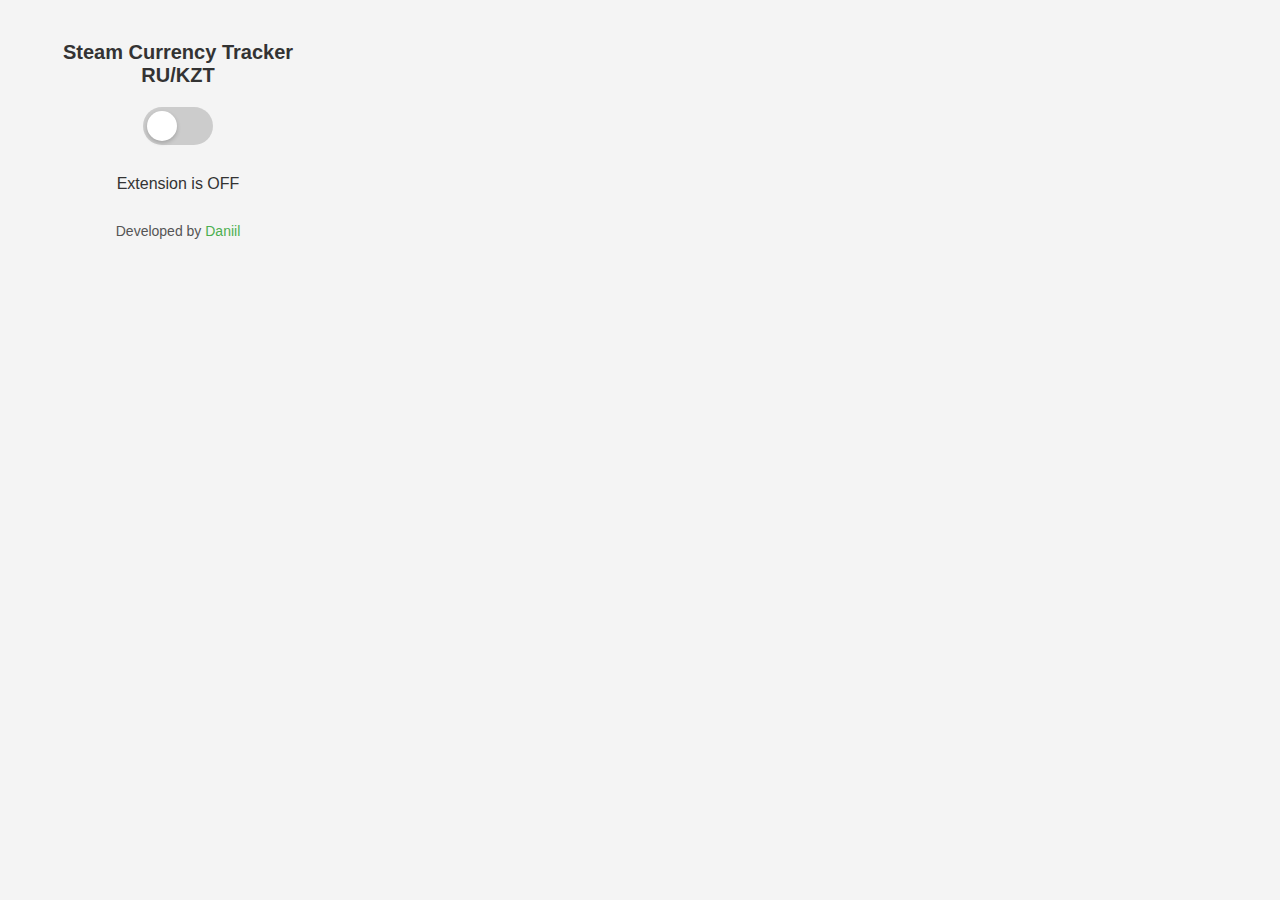
<file: src/index.html>
<!DOCTYPE html>
<html lang="en">
<head>
    <meta charset="UTF-8">
    <meta name="viewport" content="width=device-width, initial-scale=1.0">
    <title>Steam Price Converter</title>
    <link rel="stylesheet" href="styles/style.css">
</head>
<body>
    <h1>Steam Currency Tracker RU/KZT</h1>
    <label class="switch">
        <input type="checkbox" id="toggle">
        <span class="slider"></span>
    </label>
    <div class="status" id="status">Extension is OFF</div>

    <div class="footer">
        Developed by <a href="https://github.com/Daniil1265" target="_blank">Daniil</a>
    </div>

    <script src="popup.js"></script>
</body>
</html>
</file>
<file: src/styles/style.css>
/* styles.css */
body {
    width: 300px;
    padding: 20px;
    font-family: Arial, sans-serif;
    text-align: center;
    background-color: #f4f4f4;
    color: #333;
}
h1 {
    font-size: 20px;
    margin-bottom: 20px;
    color: #333;
}
.switch {
    position: relative;
    display: inline-block;
    width: 70px;
    height: 38px;
    margin-bottom: 20px;
}
.switch input {
    opacity: 0;
    width: 0;
    height: 0;
}
.slider {
    position: absolute;
    cursor: pointer;
    top: 0;
    left: 0;
    right: 0;
    bottom: 0;
    background-color: #ccc;
    transition: .4s;
    border-radius: 34px;
}
.slider:before {
    position: absolute;
    content: "";
    height: 30px;
    width: 30px;
    border-radius: 50%;
    left: 4px;
    bottom: 4px;
    background-color: white;
    transition: .4s;
    box-shadow: 0 2px 4px rgba(0, 0, 0, 0.2);
}
input:checked + .slider {
    background-color: #4CAF50;
}
input:checked + .slider:before {
    transform: translateX(32px);
}
.status {
    margin-top: 10px;
    font-size: 16px;
}
.footer {
    margin-top: 30px;
    font-size: 14px;
    color: #555;
}
.footer a {
    color: #4CAF50;
    text-decoration: none;
}
.footer a:hover {
    text-decoration: underline;
}
</file>
